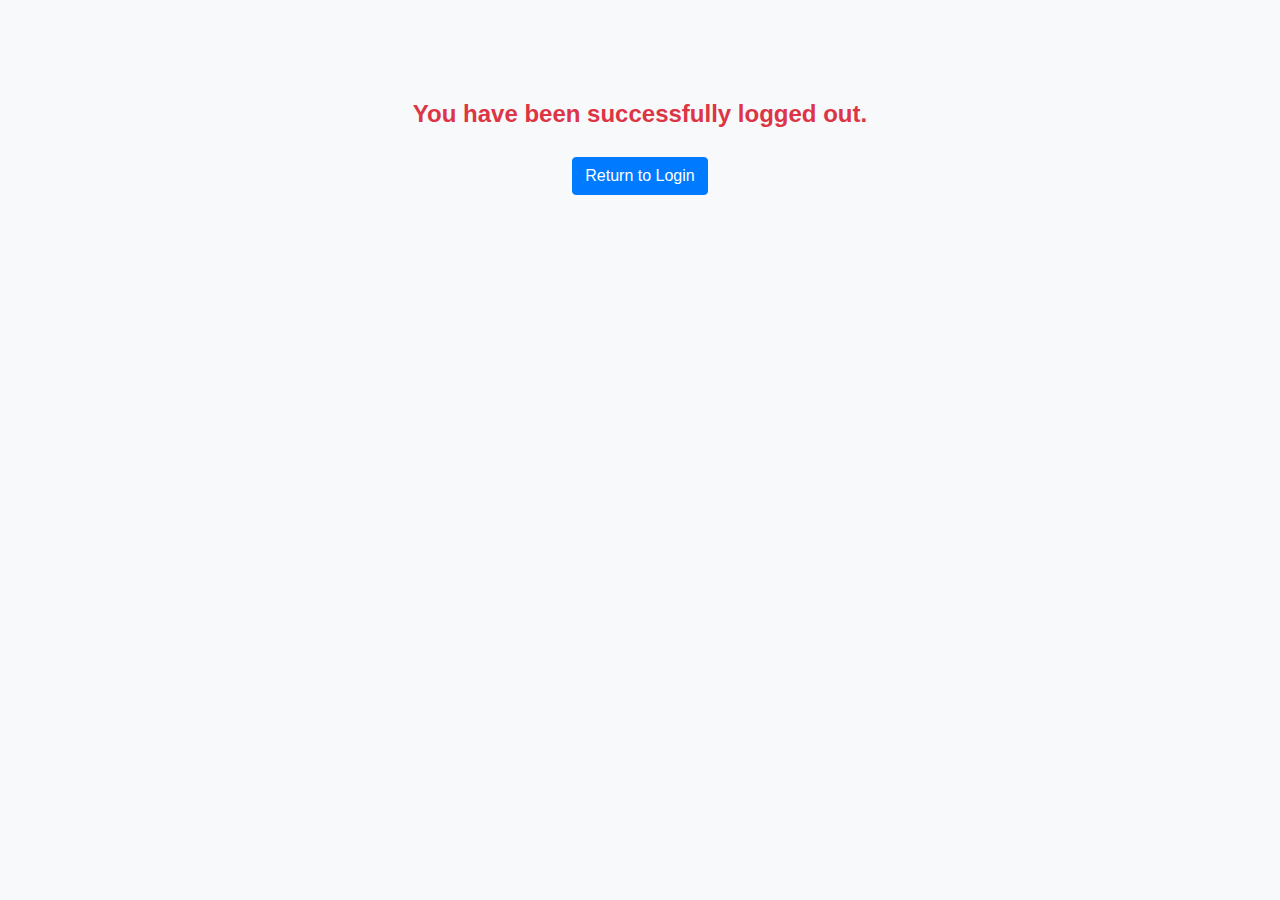
<file: templates/logout.html>
<!DOCTYPE html>
<html lang="en">
<head>
    <meta charset="UTF-8">
    <meta name="viewport" content="width=device-width, initial-scale=1.0">
    <title>Logout</title>
    <!-- Bootstrap CSS -->
    <link href="https://maxcdn.bootstrapcdn.com/bootstrap/4.5.2/css/bootstrap.min.css" rel="stylesheet">
    <!-- Custom CSS -->
    <style>
        body {
            background-color: #f8f9fa;
        }
        .logout-container {
            margin-top: 100px;
            text-align: center;
        }
        .logout-message {
            font-size: 24px;
            font-weight: bold;
            color: #dc3545;
        }
        .logout-button {
            margin-top: 20px;
        }
    </style>
</head>
<body>
    <div class="container logout-container">
        <h1 class="logout-message">You have been successfully logged out.</h1>
        <a href="{% url 'movieapp:login' %}" class="btn btn-primary logout-button">Return to Login</a>
    </div>
</body>
</html>
</file>
